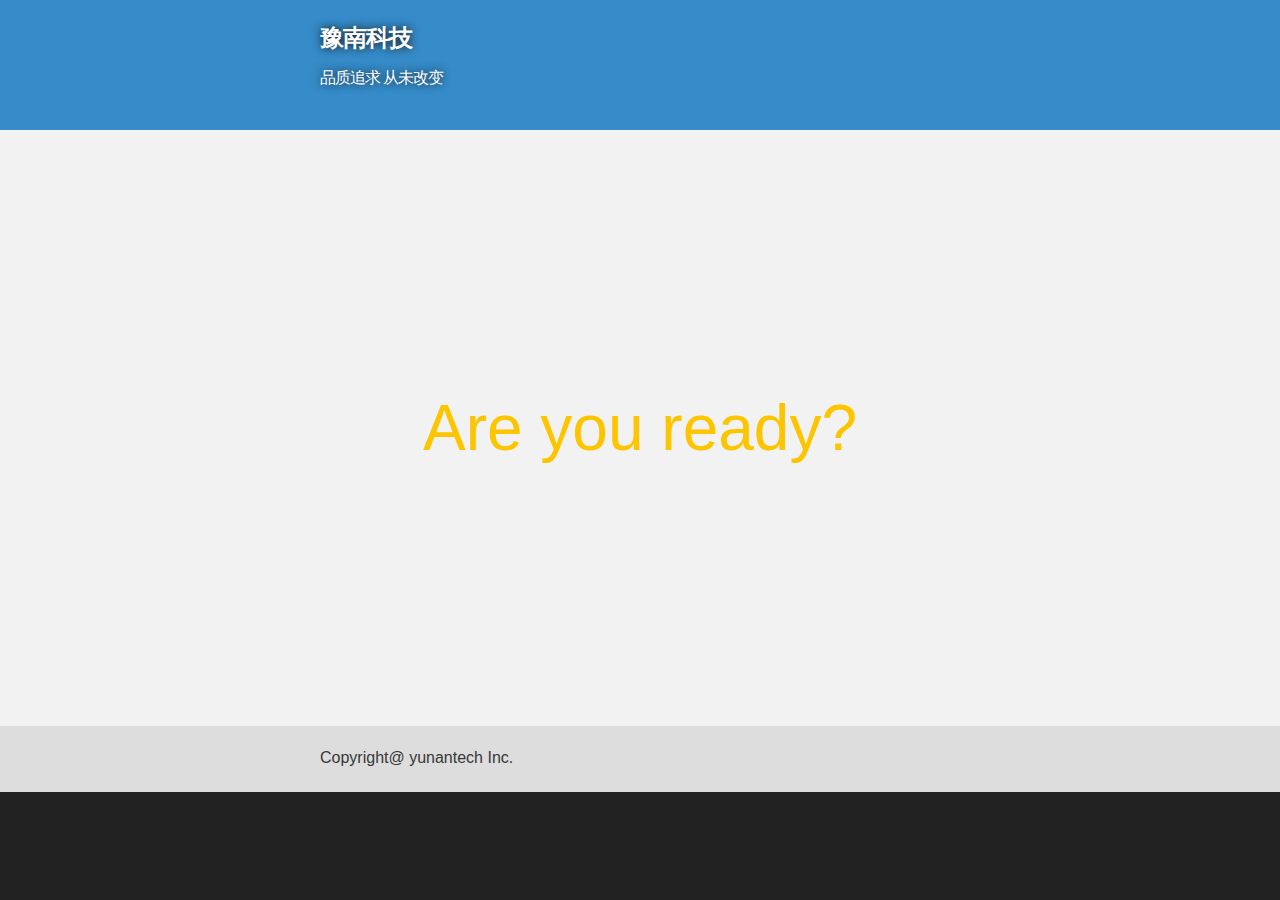
<file: index.html>
<!DOCTYPE html>
<html>
<head>
<meta charset='utf-8' />
<meta http-equiv="X-UA-Compatible" content="chrome=1" />
<meta name="description" content="Yunantech.github.io : " />
<link rel="stylesheet" type="text/css" media="screen" href="stylesheets/stylesheet.css">
<title>Yunantech.github.io</title>
</head>
<body>
<!-- HEADER -->
<div id="header_wrap" class="outer">
  <header class="inner">
    <h1 id="project_title">豫南科技</h1>
    <h2 id="project_tagline">品质追求 从未改变</h2>
  </header>
</div>
<!-- MAIN CONTENT -->
<div id="main_content_wrap" class="outer">
   <div id="display_area">
   	<div id="display_text">Are you ready?</div>
   </div>
</div>
<!-- FOOTER  -->
<div id="footer_wrap" class="outer">
  <footer class="inner">
    Copyright@ yunantech Inc.
  </footer>
</div>
</body>
</html>
</file>
<file: stylesheets/stylesheet.css>
/*******************************************************************************
Slate Theme for GitHub Pages
by Jason Costello, @jsncostello
*******************************************************************************/

@import url(pygment_trac.css);

/*******************************************************************************
MeyerWeb Reset
*******************************************************************************/

html, body, div, span, applet, object, iframe,
h1, h2, h3, h4, h5, h6, p, blockquote, pre,
a, abbr, acronym, address, big, cite, code,
del, dfn, em, img, ins, kbd, q, s, samp,
small, strike, strong, sub, sup, tt, var,
b, u, i, center,
dl, dt, dd, ol, ul, li,
fieldset, form, label, legend,
table, caption, tbody, tfoot, thead, tr, th, td,
article, aside, canvas, details, embed,
figure, figcaption, footer, header, hgroup,
menu, nav, output, ruby, section, summary,
time, mark, audio, video {
  margin: 0;
  padding: 0;
  border: 0;
  font: inherit;
  vertical-align: baseline;
}

/* HTML5 display-role reset for older browsers */
article, aside, details, figcaption, figure,
footer, header, hgroup, menu, nav, section {
  display: block;
}

ol, ul {
  list-style: none;
}

table {
  border-collapse: collapse;
  border-spacing: 0;
}

/*******************************************************************************
Theme Styles
*******************************************************************************/
html,body {height:100%;margin:0;padding:0;}

body {
  box-sizing: border-box;
  color:#373737;
  background: #212121;
  font-size: 16px;
  font-family: 'Myriad Pro', Calibri, Helvetica, Arial, sans-serif;
  line-height: 1.5;
  -webkit-font-smoothing: antialiased;
}

h1, h2, h3, h4, h5, h6 {
  margin: 10px 0;
  font-weight: 700;
  color:#222222;
  font-family: 'Lucida Grande', 'Calibri', Helvetica, Arial, sans-serif;
  letter-spacing: -1px;
}

h1 {
  font-size: 36px;
  font-weight: 700;
}

h2 {
  padding-bottom: 10px;
  font-size: 32px;
  background: url('../images/bg_hr.png') repeat-x bottom;
}

h3 {
  font-size: 24px;
}

h4 {
  font-size: 21px;
}

h5 {
  font-size: 18px;
}

h6 {
  font-size: 16px;
}

p {
  margin: 10px 0 15px 0;
}

footer p {
  color: #f2f2f2;
}

a {
  text-decoration: none;
  color: #007edf;
  text-shadow: none;

  transition: color 0.5s ease;
  transition: text-shadow 0.5s ease;
  -webkit-transition: color 0.5s ease;
  -webkit-transition: text-shadow 0.5s ease;
  -moz-transition: color 0.5s ease;
  -moz-transition: text-shadow 0.5s ease;
  -o-transition: color 0.5s ease;
  -o-transition: text-shadow 0.5s ease;
  -ms-transition: color 0.5s ease;
  -ms-transition: text-shadow 0.5s ease;
}

a:hover, a:focus {text-decoration: underline;}

footer a {
  color: #F2F2F2;
  text-decoration: underline;
}

em {
  font-style: italic;
}

strong {
  font-weight: bold;
}

img {
  position: relative;
  margin: 0 auto;
  max-width: 739px;
  padding: 5px;
  margin: 10px 0 10px 0;
  border: 1px solid #ebebeb;

  box-shadow: 0 0 5px #ebebeb;
  -webkit-box-shadow: 0 0 5px #ebebeb;
  -moz-box-shadow: 0 0 5px #ebebeb;
  -o-box-shadow: 0 0 5px #ebebeb;
  -ms-box-shadow: 0 0 5px #ebebeb;
}

p img {
  display: inline;
  margin: 0;
  padding: 0;
  vertical-align: middle;
  text-align: center;
  border: none;
}

pre, code {
  width: 100%;
  color: #222;
  background-color: #fff;

  font-family: Monaco, "Bitstream Vera Sans Mono", "Lucida Console", Terminal, monospace;
  font-size: 14px;

  border-radius: 2px;
  -moz-border-radius: 2px;
  -webkit-border-radius: 2px;
}

pre {
  width: 100%;
  padding: 10px;
  box-shadow: 0 0 10px rgba(0,0,0,.1);
  overflow: auto;
}

code {
  padding: 3px;
  margin: 0 3px;
  box-shadow: 0 0 10px rgba(0,0,0,.1);
}

pre code {
  display: block;
  box-shadow: none;
}

blockquote {
  color: #666;
  margin-bottom: 20px;
  padding: 0 0 0 20px;
  border-left: 3px solid #bbb;
}


ul, ol, dl {
  margin-bottom: 15px
}

ul {
  list-style: inside;
  padding-left: 20px;
}

ol {
  list-style: decimal inside;
  padding-left: 20px;
}

dl dt {
  font-weight: bold;
}

dl dd {
  padding-left: 20px;
  font-style: italic;
}

dl p {
  padding-left: 20px;
  font-style: italic;
}

hr {
  height: 1px;
  margin-bottom: 5px;
  border: none;
  background: url('../images/bg_hr.png') repeat-x center;
}

table {
  border: 1px solid #373737;
  margin-bottom: 20px;
  text-align: left;
 }

th {
  font-family: 'Lucida Grande', 'Helvetica Neue', Helvetica, Arial, sans-serif;
  padding: 10px;
  background: #373737;
  color: #fff;
 }

td {
  padding: 10px;
  border: 1px solid #373737;
 }

form {
  background: #f2f2f2;
  padding: 20px;
}

/*******************************************************************************
Full-Width Styles
*******************************************************************************/

.outer {
  width: 100%;
}

.inner {
  position: relative;
  max-width: 640px;
  padding: 20px 10px;
  margin: 0 auto;
}

#header_wrap {
  background: #358CC9;
 /* background: -moz-linear-gradient(top, #373737, #00ACFF);
  background: -webkit-linear-gradient(top, #373737, #00ACFF);
  background: -ms-linear-gradient(top, #373737, #00ACFF);
  background: -o-linear-gradient(top, #373737, #00ACFF);
  background: linear-gradient(top, #373737, #00ACFF);*/
}

#header_wrap .inner {
  padding: 20px 10px 20px 10px;
}

#project_title {
  margin: 0;
  color: #fff;
  font: Arial, Helvetica, sans-serif;
  font-size: 24px;
  font-weight: 700;
  text-shadow: #111 0px 0px 10px;
}

#project_tagline {
  color: #fff;
  font: Arial, Helvetica, sans-serif;
  font-size: 16px;
  font-weight: 300;
  background: none;
  text-shadow: #111 0px 0px 10px;
}


#main_content_wrap {
  background: #f2f2f2;
}
#display_text {
  padding: 250px 10px 250px 10px;
  color:#FDC500;
  font:Georgia, "Times New Roman", Times, serif;
  font-size: 64px;
  font-weight: 500;
  text-align:center;
}

#main_content {
  background: #eee;
}

#footer_wrap {
  background: #ddd;
  height: 66px;
}



/*******************************************************************************
Small Device Styles
*******************************************************************************/

@media screen and (max-width: 480px) {
  body {
    font-size:14px;
  }

  #downloads {
    display: none;
  }

  .inner {
    min-width: 320px;
    max-width: 480px;
  }

  #project_title {
  font-size: 32px;
  }

  h1 {
    font-size: 28px;
  }

  h2 {
    font-size: 24px;
  }

  h3 {
    font-size: 21px;
  }

  h4 {
    font-size: 18px;
  }

  h5 {
    font-size: 14px;
  }

  h6 {
    font-size: 12px;
  }

  code, pre {
    min-width: 320px;
    max-width: 480px;
    font-size: 11px;
  }

}
</file>
